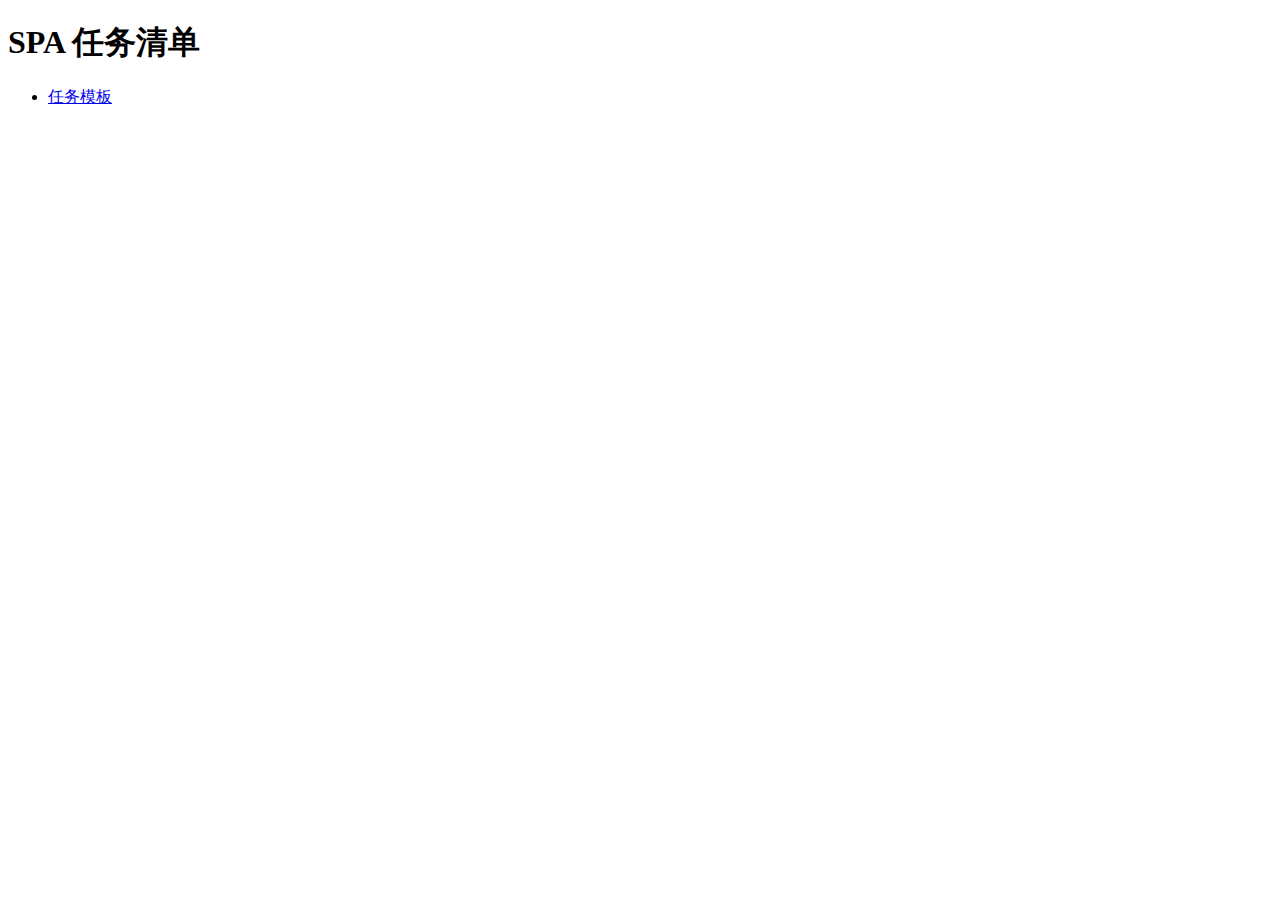
<file: index.html>
<!DOCTYPE html>
<html lang="en">
<head>
  <meta charset="UTF-8">
  <meta name="viewport" content="width=device-width,initial-scale=1,user-scalable=0">
  <title>SPA 任务清单</title>
  <link rel="icon" href="https://i.wangding.in/favicon.ico" sizes="48x48" type="image/png">
</head>
<body>
<h1>SPA 任务清单</h1>
<ul>
  <li><a href="./00-template/index.html">任务模板</a></li>
  <!-- 参考上一行代码，后续任务链接加到这里 -->
</ul>
</body>
</html>
</file>
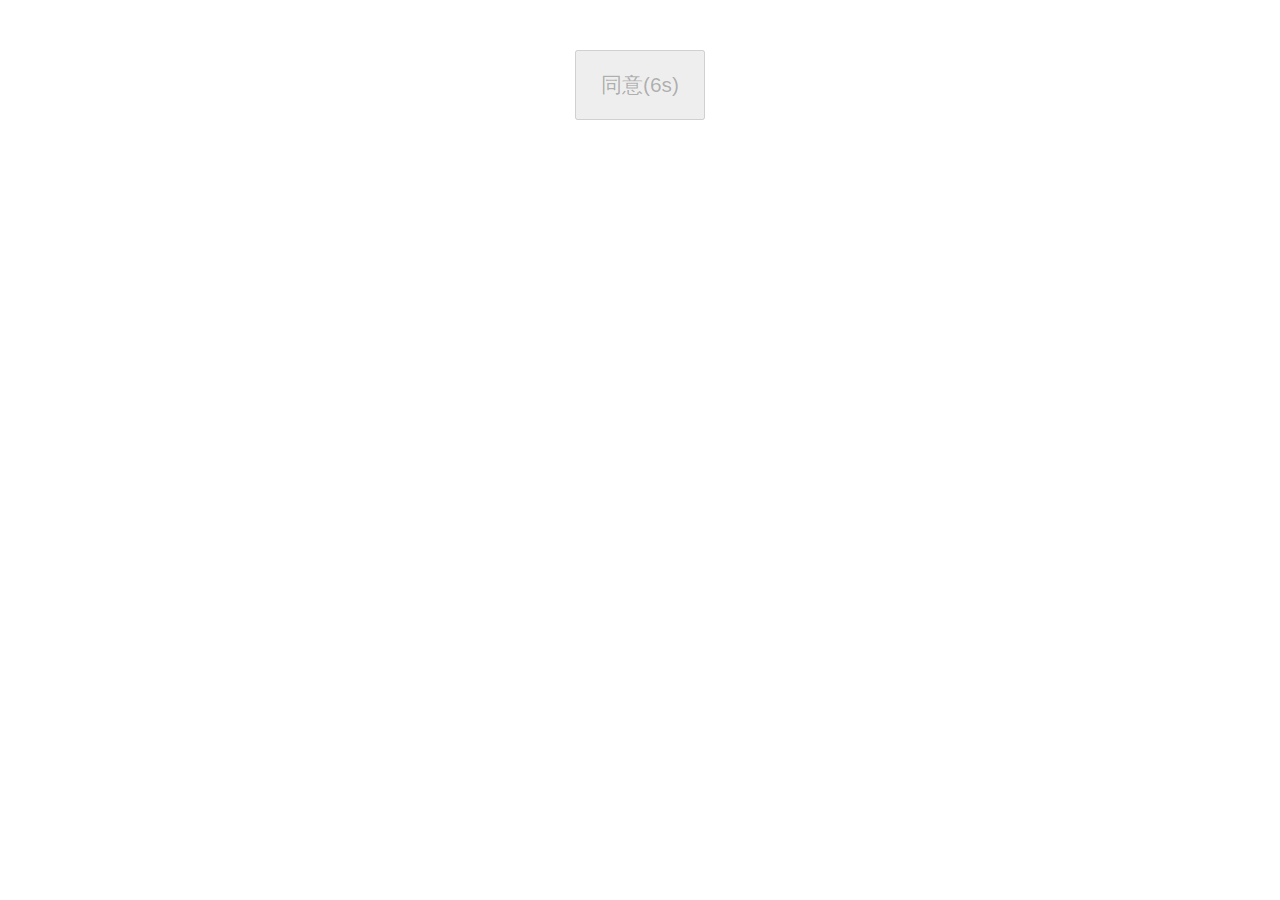
<file: 10-timer-button/index.html>
<!DOCTYPE html>
<html lang="en">
<head>
  <meta charset="UTF-8">
  <title></title>
 <link rel='stylesheet' href='./layout.css' >
</head>
<body>
   <input type='button' value='同意(6s)' class='box' disabled>
    <script src='//apps.bdimg.com/libs/jquery/2.1.4/jquery.min.js'></script>
    <script src='./main.js'></script> 
</body>
</html>
</file>
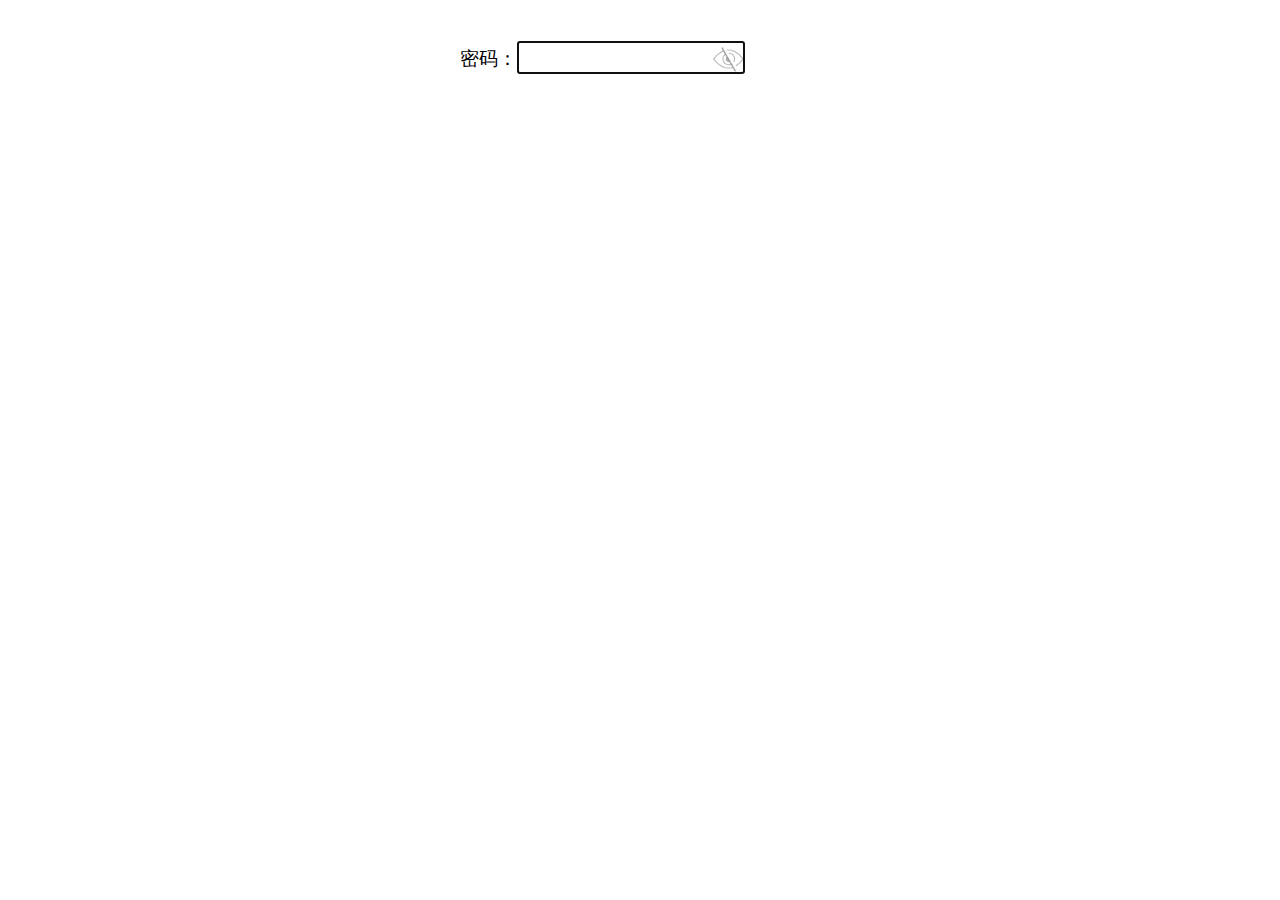
<file: 11-password-visual/index.html>
<!DOCTYPE html>
<html lang="en">
<head>
  <meta charset="UTF-8">
  <title></title>
    <link rel='stylesheet' href='./layout.css' >
</head>
<body>
 <div class="main">密码：<input id='pwd' type='password' autofocus><div id='eye'></div><input class='pwd-text'></div></body>
<script src='//apps.bdimg.com/libs/jquery/2.1.4/jquery.min.js'></script>
<script src='./main.js'></script> 
</body>
</html>
</file>
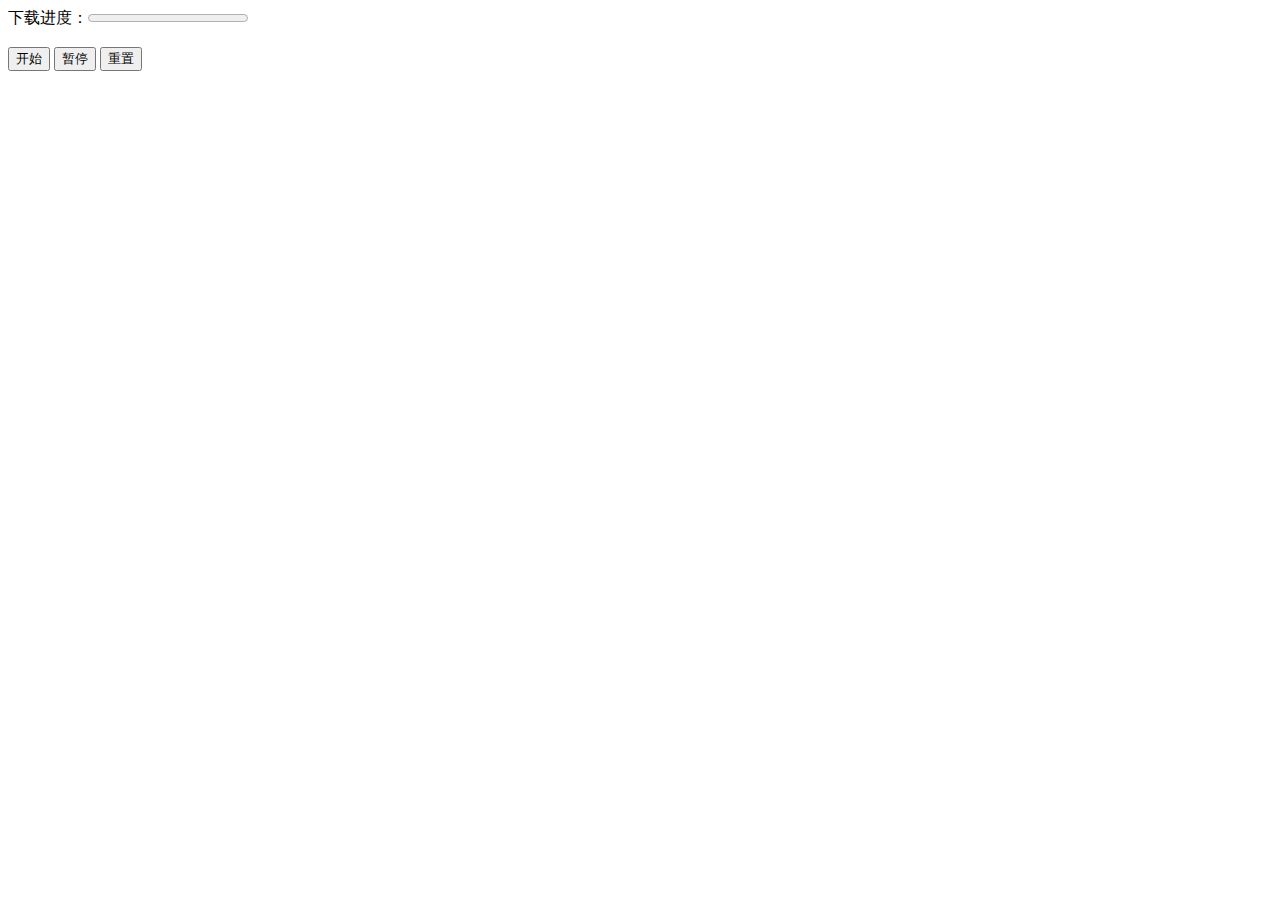
<file: 13-progress/index.html>
<!DOCTYPE html>
<html lang="en">
    <head>
        <meta charset="UTF-8">
        <meta name="viewport" content="width=device-width,initial-scale=1,user-scalable=0">
        <link rel="icon" href="https://i.wangding.in/favicon.ico" sizes="48x48" type="image/png">
        <title>进度条控件</title>
        <style>
            #downloadProgress {
                width: 300px;
            }
        </style>
    </head>
    <body>
        下载进度：<progress value="0" max="100"></progress>
        <br>
        <br>
        <button id="start-button">开始</button>
        <button id="stop-button">暂停</button>
        <button id="reset-button">重置</button>
    </body>
    <script src="//apps.bdimg.com/libs/jquery/2.1.4/jquery.min.js"></script>
    <script src="41-progress.js"></script>
</html>
</file>
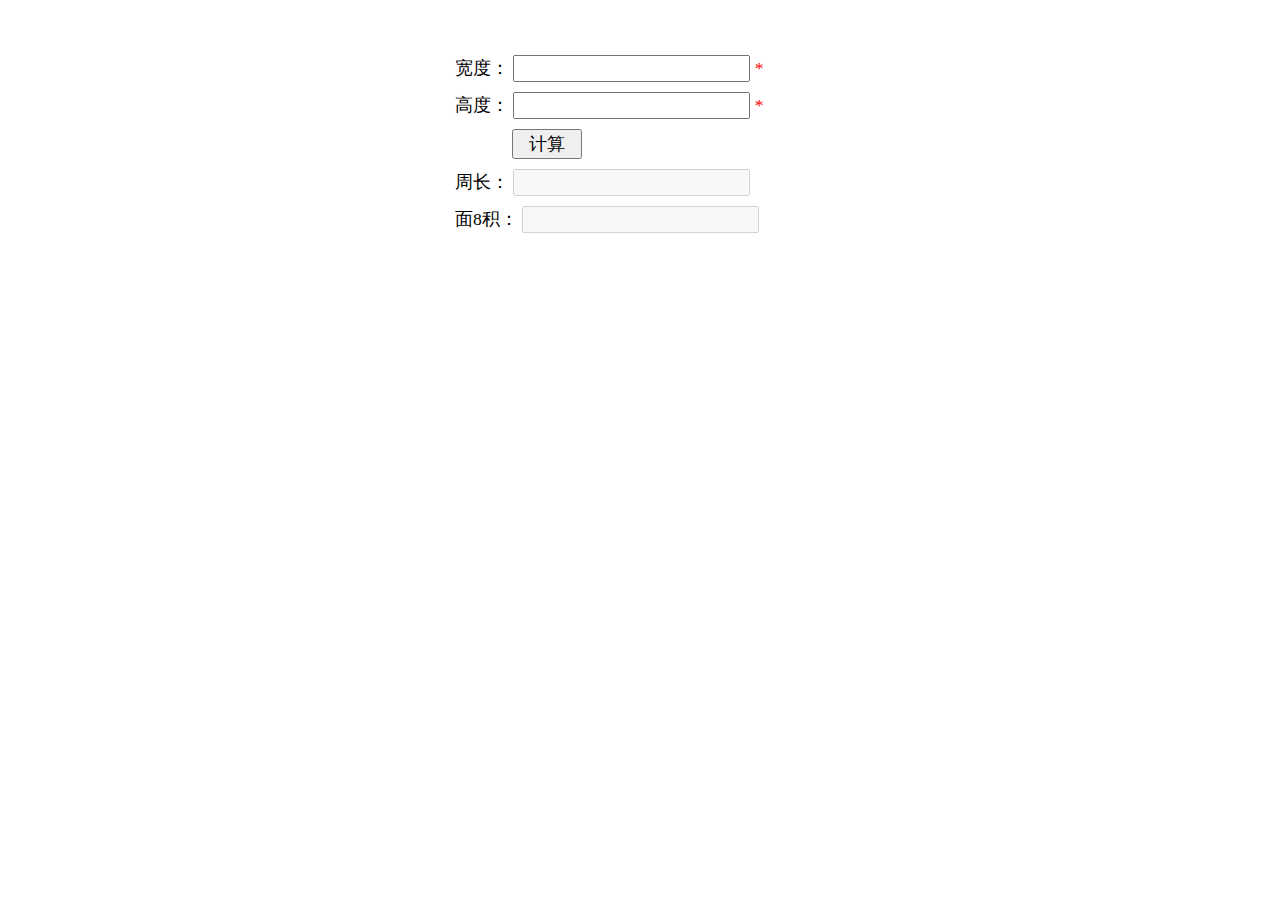
<file: 20-form-validation/index.html>
<!DOCTYPE html>
<html lang="en">
<head>
  <meta charset="UTF-8">
  <meta name="viewport" content="width=device-width,initial-scale=1,user-scalable=0">
  <title>矩形计算器</title>
  <link rel="stylesheet" href='./rectangle.css'>
</head>
<body>
 <div class='main'>
   <label>宽度：</label>
     <input id='width' type='text'></input>
     <span>*</span>
     <br>
     <div id='width-validation-message'></div>
   <label>高度：</label>
     <input id='height' type='text'></input>
     <span>*</span>
     <br>
     <div id='height-validation-message'></div>
     <input id='calculate' type='button' value='计算'></input>
     <br>
     <label>周长：</label>
     <input id='perimeter' type='text' disabled></input>
     <br>
   <label for=''>面8积：</label>
     <input id='area' type='text' disabled></input>
     <br>
 </div>
<script src='//apps.bdimg.com/libs/jquery/2.1.4/jquery.min.js'></script>
<script src='./calc.js'></script>
<script src='./rectangle.js'></script>
</body>
</html>
</file>
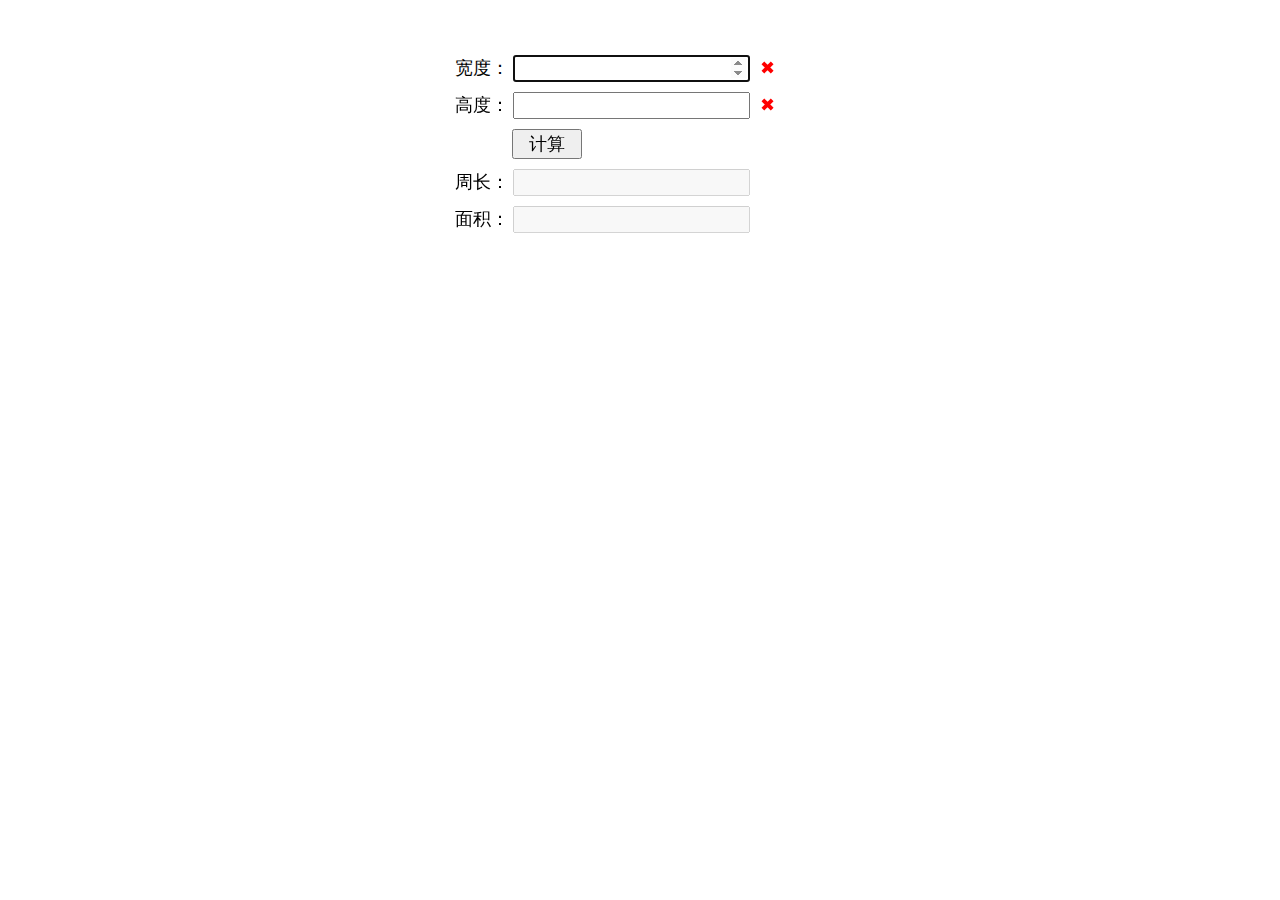
<file: 21-h5-validation/index.html>
<!DOCTYPE html>
<html lang="en">
<head>
  <meta charset="UTF-8">
  <meta name="viewport" content="width=device-width,initial-scale=1,user-scalable=0">
  <title>矩形计算器</title>
  <link rel="stylesheet" href='./rectangle.css'>
</head>
<body>
 <form>
   <label>宽度：</label>
     <input id='width' type='number' autofocus required min='0' step='0.01'>
     <span></span>
     <br>
   <label>高度：</label>
     <input id='height' type='number' required min='0' step='0.01'>
     <span></span>
     <br>
     <input id='calculate' type='submit' value='计算'>
     <br>
   <label>周长：</label>
     <input id='perimeter' type='text' disabled>
     <br>
   <label for=''>面积：</label>
     <input id='area' type='text' disabled></input>
     <br>
 </form>
<script src='//apps.bdimg.com/libs/jquery/2.1.4/jquery.min.js'></script>
<script src='./calc.js'></script>
<script src='./rectangle.js'></script>
</body>
</html>
</file>
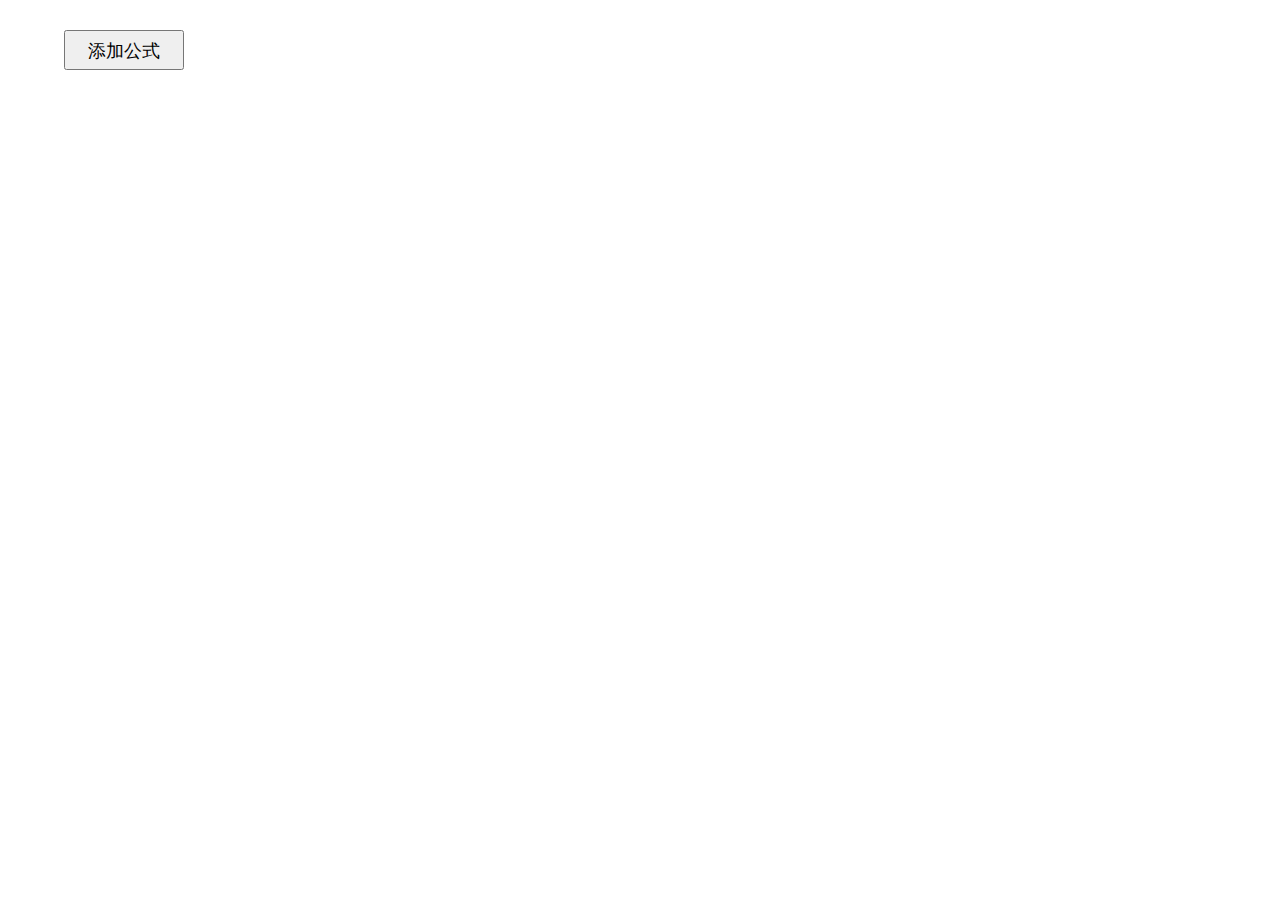
<file: 35-formula/index.html>
<!DOCTYPE html>
<html lang="en">
    <head>
        <meta charset="UTF-8">
        <meta name="viewport" content="width=device-width,initial-scale=1,user-scalable=0">
        <title>数学公式编辑</title>
        <link rel="stylesheet" href="mathquill/mathquill.css">
        <link rel="stylesheet" href="05-formula.css">
        <link rel="icon" href="https://i.wangding.in/favicon.ico" sizes="48x48" type="image/png">
    </head>
    <body>
        <div class="main">
            <p>
                <span id="formula"></span>
            </p>
            <input type="button" value="添加公式">
        </div>
        <script src="//apps.bdimg.com/libs/jquery/2.1.4/jquery.min.js"></script>
        <script src="mathquill/mathquill.js"></script>
        <script src="05-formula.js"></script>
    </body>
</html>
</file>
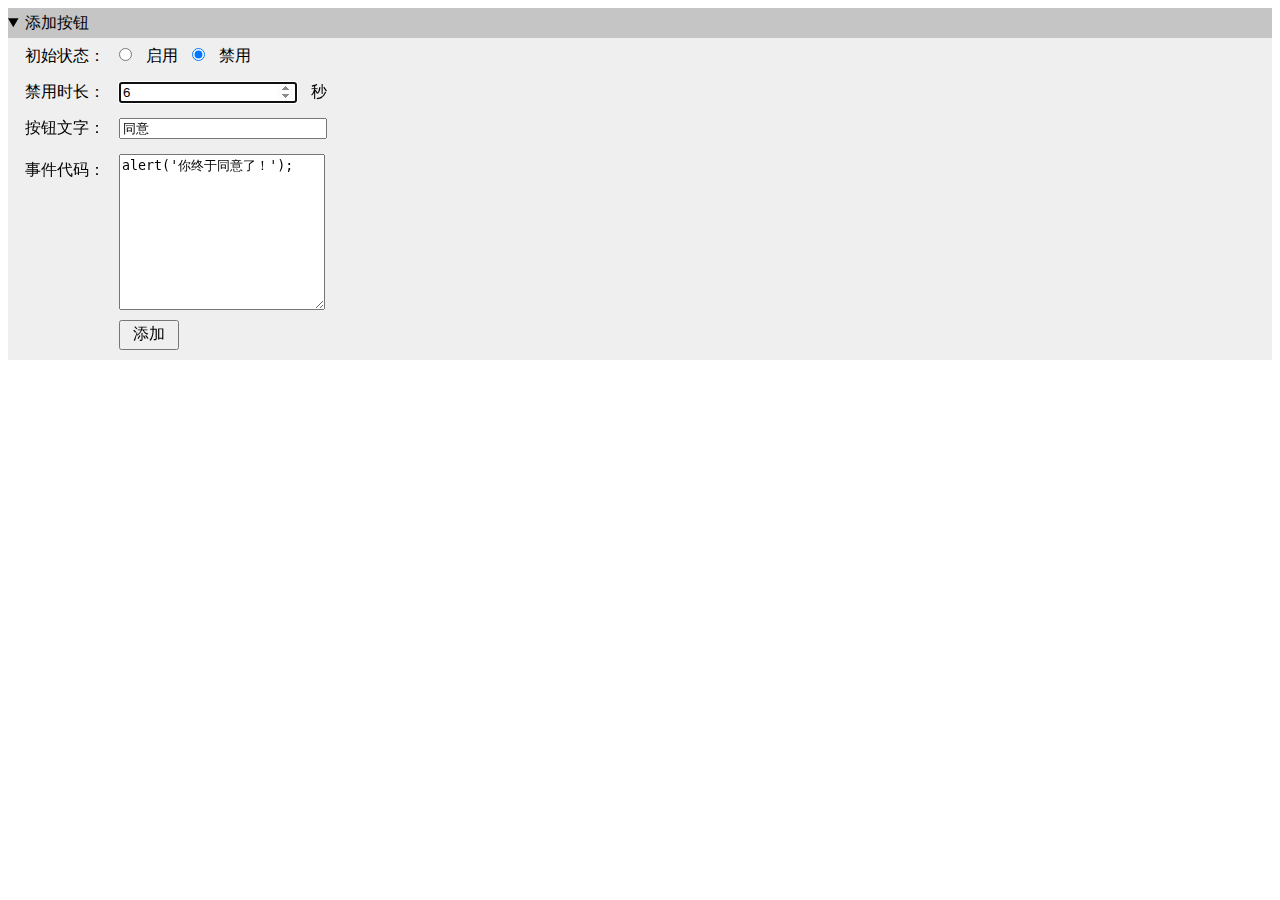
<file: 41-tea-timer-button/index.html>
<!DOCTYPE html>
<html lang="en">
    <head>
        <meta charset="UTF-8">
        <meta name="viewport" content="width=device-width,initial-scale=1,user-scalable=0">
        <title>定时器按钮组件测试</title>
        <link rel="stylesheet" href="09-index.css">
        <link rel="stylesheet" href="09-button.css">
    </head>
    <body>
        <details open>
            <summary>添加按钮</summary>
            <form class="form-create-button">
                <label>初始状态：</label>
                <input type="radio" name="status" value="true">
                <label>启用</label>
                <input type="radio" name="status" value="false" checked="checked">
                <label>禁用</label>
                <br>
                <label>禁用时长：</label>
                <input type="number" min="0" max="100" value="6" autofocus>
                秒<br>
                <label>按钮文字：</label>
                <input type="text" maxlength="5" value="同意" required>
                <br>
                <div>
                    <label>事件代码：</label>
                    <textarea cols="30" rows="10">alert('你终于同意了！');</textarea>
                </div>
                <input type="submit" value="添加">
            </form>
        </details>
        <div class="main"></div>
    </body>
    <script src="//apps.bdimg.com/libs/jquery/2.1.4/jquery.min.js"></script>
    <script src="09-index.js"></script>
    <script src="09-button.js"></script>
    </html>
</file>
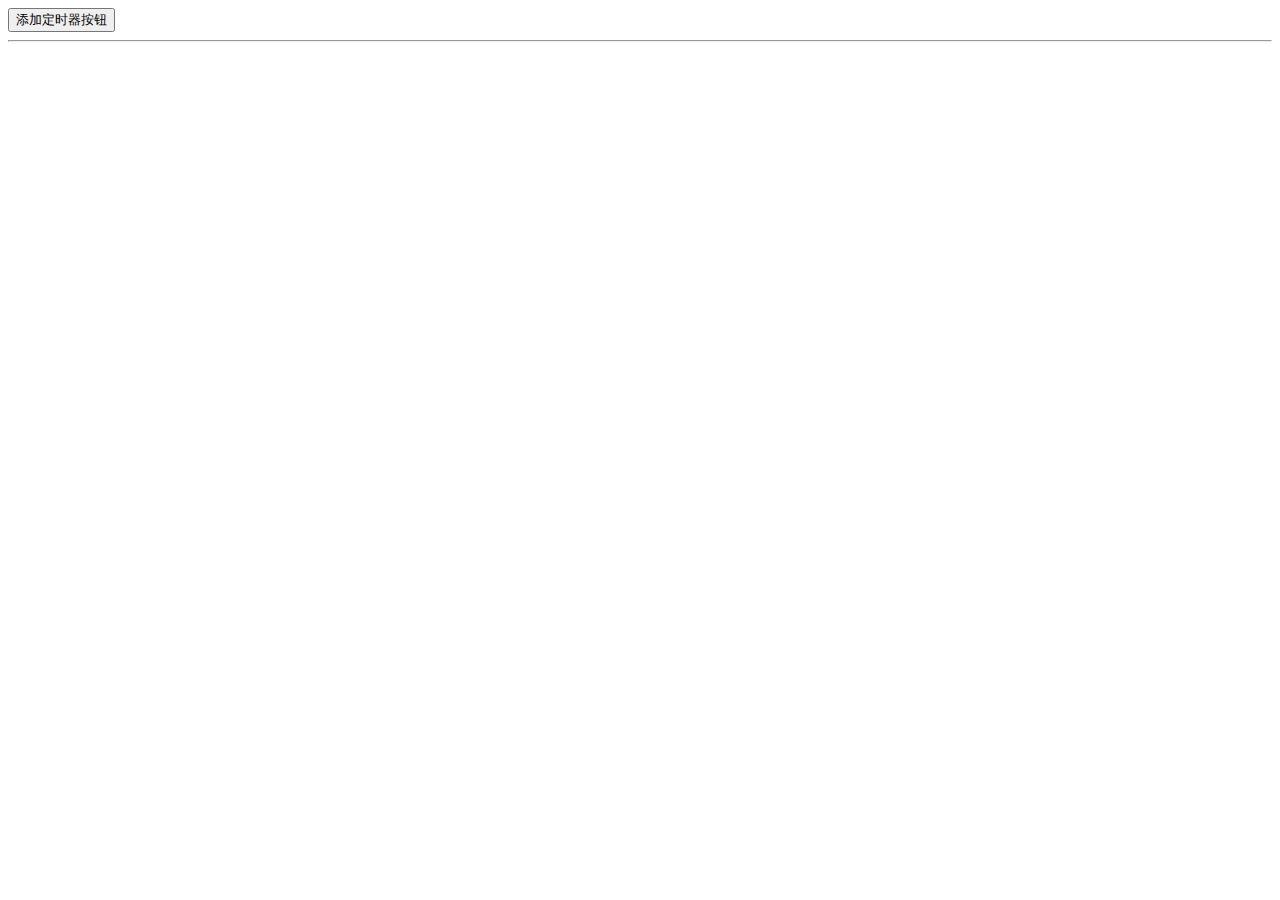
<file: 41-timer-add/index.html>
<!DOCTYPE html>
<html lang="en">
<head>
  <meta charset="UTF-8">
  <title> timer button的测试页面  构造函数</title>
 <link rel='stylesheet' href='./time-button.css' >
</head>
<body>
<input type='button' id='add' value='添加定时器按钮'>
<hr>
<div id='main'></div>
<!-- <input type='button' value='同意(6s)' class='box' disabled> -->
    <script src='//apps.bdimg.com/libs/jquery/2.1.4/jquery.min.js'></script>
    <script src='./time-button.js'></script> 
    <script>
$(function(){
     // $timerButton.show('#main');
    var $btnAdd=$('#add');
   
    $btnAdd.click(function(){
      var tb=new TimerButton();
      tb.show({
        title:'发送验证',
        num:10,
        onClick:function(){
         alert('点击了定时器按钮')
        }
        });
      })      })
        </script>
</body>
</html>
</file>
<file: 10-timer-button/layout.css>
.box{
  display:block;
  margin:50px auto;
  width:130px;
  height:70px;
  font-size:1.3em;
}
</file>
<file: 11-password-visual/layout.css>
body {
    font-family: 微软雅黑;
    line-height: 2em;
    margin: 0;
    font-size: 1.2em
}

.main {
    width: 360px;
    margin: 20px auto 0;
    padding: 20px 20px;
    position: relative
}

.main input {
    font-size: 1.2em
}

.main #pwd {
    width: 220px;
    margin: 0
}

.main .pwd-text {
    width: 185px;
    height: 27px;
    z-index: -10;
    border: none;
    position: relative;
    left: 65px;
    top: -66px
}

.main #eye {
    width: 34px;
    height: 28px;
    background-size: contain;
    position: relative;
    top: -33px;
    left: 251px;
    z-index: 9;
    background-image: url([data-uri])
}

.main #eye:hover {
    background-image: url([data-uri])
}
</file>
<file: 20-form-validation/rectangle.css>
.main{
  width:380px;
  margin:50px auto;
  font-size:1.1em

}
#calculate{
  width:70px;
  margin-left:62px;
}
input,label{
  margin:5px 0;
  padding-left:5px;
  font-size:1em;
}
span{
  color:red;
}
#width-validation-message{
  color:red;
  margin-left:62px;
  font-size:0.8em;
}
#height-validation-message{
    color:red;
    margin-left:62px;
    font-size:0.8em;
}
</file>
<file: 21-h5-validation/rectangle.css>
form{
  width:380px;
  margin:50px auto;
  font-size:1.1em

}
#calculate{
  width:70px;
  margin-left:62px;
}
input,label,span{
  margin:5px 0;
  padding-left:5px;
  font-size:1em;
}

input:invalid+span:after {
      content: '✖';
          color: red

}

input:valid+span:after {
      content: '✓';
          color: green

}
</file>
<file: 35-formula/mathquill/mathquill.css>
/*MathQuill v0.10.1               http://mathquill.com
 * by Han, Jeanine, and Mary  maintainers@mathquill.com
 *
 * This Source Code Form is subject to the terms of the
 * Mozilla Public License, v. 2.0. If a copy of the MPL
 * was not distributed with this file, You can obtain
 * one at http://mozilla.org/MPL/2.0/.
 */
@font-face {
  font-family: Symbola;
  src: url(font/Symbola.eot);
  src: local("Symbola Regular"), local("Symbola"), url(font/Symbola.woff2) format("woff2"), url(font/Symbola.woff) format("woff"), url(font/Symbola.ttf) format("truetype"), url(font/Symbola.otf) format("opentype"), url(font/Symbola.svg#Symbola) format("svg");
}
.mq-editable-field {
  display: -moz-inline-box;
  display: inline-block;
}
.mq-editable-field .mq-cursor {
  border-left: 1px solid black;
  margin-left: -1px;
  position: relative;
  z-index: 1;
  padding: 0;
  display: -moz-inline-box;
  display: inline-block;
}
.mq-editable-field .mq-cursor.mq-blink {
  visibility: hidden;
}
.mq-editable-field,
.mq-math-mode .mq-editable-field {
  border: 1px solid gray;
}
.mq-editable-field.mq-focused,
.mq-math-mode .mq-editable-field.mq-focused {
  -webkit-box-shadow: #8bd 0 0 1px 2px, inset #6ae 0 0 2px 0;
  -moz-box-shadow: #8bd 0 0 1px 2px, inset #6ae 0 0 2px 0;
  box-shadow: #8bd 0 0 1px 2px, inset #6ae 0 0 2px 0;
  border-color: #709AC0;
  border-radius: 1px;
}
.mq-math-mode .mq-editable-field {
  margin: 1px;
}
.mq-editable-field .mq-latex-command-input {
  color: inherit;
  font-family: "Courier New", monospace;
  border: 1px solid gray;
  padding-right: 1px;
  margin-right: 1px;
  margin-left: 2px;
}
.mq-editable-field .mq-latex-command-input.mq-empty {
  background: transparent;
}
.mq-editable-field .mq-latex-command-input.mq-hasCursor {
  border-color: ActiveBorder;
}
.mq-editable-field.mq-empty:after,
.mq-editable-field.mq-text-mode:after,
.mq-math-mode .mq-empty:after {
  visibility: hidden;
  content: 'c';
}
.mq-editable-field .mq-cursor:only-child:after,
.mq-editable-field .mq-textarea + .mq-cursor:last-child:after {
  visibility: hidden;
  content: 'c';
}
.mq-editable-field .mq-text-mode .mq-cursor:only-child:after {
  content: '';
}
.mq-editable-field.mq-text-mode {
  overflow-x: auto;
  overflow-y: hidden;
}
.mq-root-block,
.mq-math-mode .mq-root-block {
  display: -moz-inline-box;
  display: inline-block;
  width: 100%;
  padding: 2px;
  -webkit-box-sizing: border-box;
  -moz-box-sizing: border-box;
  box-sizing: border-box;
  white-space: nowrap;
  overflow: hidden;
  vertical-align: middle;
}
.mq-math-mode {
  font-variant: normal;
  font-weight: normal;
  font-style: normal;
  font-size: 115%;
  line-height: 1;
  display: -moz-inline-box;
  display: inline-block;
}
.mq-math-mode .mq-non-leaf,
.mq-math-mode .mq-scaled {
  display: -moz-inline-box;
  display: inline-block;
}
.mq-math-mode var,
.mq-math-mode .mq-text-mode,
.mq-math-mode .mq-nonSymbola {
  font-family: "Times New Roman", Symbola, serif;
  line-height: .9;
}
.mq-math-mode * {
  font-size: inherit;
  line-height: inherit;
  margin: 0;
  padding: 0;
  border-color: black;
  -webkit-user-select: none;
  -moz-user-select: none;
  user-select: none;
  box-sizing: border-box;
}
.mq-math-mode .mq-empty {
  background: #ccc;
}
.mq-math-mode .mq-empty.mq-root-block {
  background: transparent;
}
.mq-math-mode.mq-empty {
  background: transparent;
}
.mq-math-mode .mq-text-mode {
  font-size: 87%;
}
.mq-math-mode .mq-font {
  font: 1em "Times New Roman", Symbola, serif;
}
.mq-math-mode .mq-font * {
  font-family: inherit;
  font-style: inherit;
}
.mq-math-mode b,
.mq-math-mode b.mq-font {
  font-weight: bolder;
}
.mq-math-mode var,
.mq-math-mode i,
.mq-math-mode i.mq-font {
  font-style: italic;
}
.mq-math-mode var.mq-f {
  margin-right: 0.2em;
  margin-left: 0.1em;
}
.mq-math-mode .mq-roman var.mq-f {
  margin: 0;
}
.mq-math-mode big {
  font-size: 125%;
}
.mq-math-mode .mq-roman {
  font-style: normal;
}
.mq-math-mode .mq-sans-serif {
  font-family: sans-serif, Symbola, serif;
}
.mq-math-mode .mq-monospace {
  font-family: monospace, Symbola, serif;
}
.mq-math-mode .mq-overline {
  border-top: 1px solid black;
  margin-top: 1px;
}
.mq-math-mode .mq-underline {
  border-bottom: 1px solid black;
  margin-bottom: 1px;
}
.mq-math-mode .mq-binary-operator {
  padding: 0 0.2em;
  display: -moz-inline-box;
  display: inline-block;
}
.mq-math-mode .mq-supsub {
  font-size: 90%;
  vertical-align: -0.5em;
}
.mq-math-mode .mq-supsub.mq-limit {
  font-size: 80%;
  vertical-align: -0.4em;
}
.mq-math-mode .mq-supsub.mq-sup-only {
  vertical-align: .5em;
}
.mq-math-mode .mq-supsub.mq-sup-only .mq-sup {
  display: inline-block;
  vertical-align: text-bottom;
}
.mq-math-mode .mq-supsub .mq-sup {
  display: block;
}
.mq-math-mode .mq-supsub .mq-sub {
  display: block;
  float: left;
}
.mq-math-mode .mq-supsub.mq-limit .mq-sub {
  margin-left: -0.25em;
}
.mq-math-mode .mq-supsub .mq-binary-operator {
  padding: 0 .1em;
}
.mq-math-mode .mq-supsub .mq-fraction {
  font-size: 70%;
}
.mq-math-mode sup.mq-nthroot {
  font-size: 80%;
  vertical-align: 0.8em;
  margin-right: -0.6em;
  margin-left: .2em;
  min-width: .5em;
}
.mq-math-mode .mq-paren {
  padding: 0 .1em;
  vertical-align: top;
  -webkit-transform-origin: center .06em;
  -moz-transform-origin: center .06em;
  -ms-transform-origin: center .06em;
  -o-transform-origin: center .06em;
  transform-origin: center .06em;
}
.mq-math-mode .mq-paren.mq-ghost {
  color: silver;
}
.mq-math-mode .mq-paren + span {
  margin-top: .1em;
  margin-bottom: .1em;
}
.mq-math-mode .mq-array {
  vertical-align: middle;
  text-align: center;
}
.mq-math-mode .mq-array > span {
  display: block;
}
.mq-math-mode .mq-operator-name {
  font-family: Symbola, "Times New Roman", serif;
  line-height: .9;
  font-style: normal;
}
.mq-math-mode var.mq-operator-name.mq-first {
  padding-left: .2em;
}
.mq-math-mode var.mq-operator-name.mq-last {
  padding-right: .2em;
}
.mq-math-mode .mq-fraction {
  font-size: 90%;
  text-align: center;
  vertical-align: -0.4em;
  padding: 0 .2em;
}
.mq-math-mode .mq-fraction,
.mq-math-mode .mq-large-operator,
.mq-math-mode x:-moz-any-link {
  display: -moz-groupbox;
}
.mq-math-mode .mq-fraction,
.mq-math-mode .mq-large-operator,
.mq-math-mode x:-moz-any-link,
.mq-math-mode x:default {
  display: inline-block;
}
.mq-math-mode .mq-numerator,
.mq-math-mode .mq-denominator {
  display: block;
}
.mq-math-mode .mq-numerator {
  padding: 0 0.1em;
}
.mq-math-mode .mq-denominator {
  border-top: 1px solid;
  float: right;
  width: 100%;
  padding: 0.1em;
}
.mq-math-mode .mq-sqrt-prefix {
  padding-top: 0;
  position: relative;
  top: 0.1em;
  vertical-align: top;
  -webkit-transform-origin: top;
  -moz-transform-origin: top;
  -ms-transform-origin: top;
  -o-transform-origin: top;
  transform-origin: top;
}
.mq-math-mode .mq-sqrt-stem {
  border-top: 1px solid;
  margin-top: 1px;
  padding-left: .15em;
  padding-right: .2em;
  margin-right: .1em;
  padding-top: 1px;
}
.mq-math-mode .mq-vector-prefix {
  display: block;
  text-align: center;
  line-height: .25em;
  margin-bottom: -0.1em;
  font-size: 0.75em;
}
.mq-math-mode .mq-vector-stem {
  display: block;
}
.mq-math-mode .mq-large-operator {
  text-align: center;
}
.mq-math-mode .mq-large-operator .mq-from,
.mq-math-mode .mq-large-operator big,
.mq-math-mode .mq-large-operator .mq-to {
  display: block;
}
.mq-math-mode .mq-large-operator .mq-from,
.mq-math-mode .mq-large-operator .mq-to {
  font-size: 80%;
}
.mq-math-mode .mq-large-operator .mq-from {
  float: right;
  /* take out of normal flow to manipulate baseline */
  width: 100%;
}
.mq-math-mode,
.mq-math-mode .mq-editable-field {
  cursor: text;
  font-family: Symbola, "Times New Roman", serif;
}
.mq-math-mode .mq-overarrow {
  border-top: 1px solid black;
  margin-top: 1px;
  padding-top: 0.2em;
}
.mq-math-mode .mq-overarrow:before {
  display: block;
  position: relative;
  top: -0.34em;
  font-size: 0.5em;
  line-height: 0em;
  content: '\27A4';
  text-align: right;
}
.mq-math-mode .mq-overarrow.mq-arrow-left:before {
  -moz-transform: scaleX(-1);
  -o-transform: scaleX(-1);
  -webkit-transform: scaleX(-1);
  transform: scaleX(-1);
  filter: FlipH;
  -ms-filter: "FlipH";
}
.mq-math-mode .mq-selection,
.mq-editable-field .mq-selection,
.mq-math-mode .mq-selection .mq-non-leaf,
.mq-editable-field .mq-selection .mq-non-leaf,
.mq-math-mode .mq-selection .mq-scaled,
.mq-editable-field .mq-selection .mq-scaled {
  background: #B4D5FE !important;
  background: Highlight !important;
  color: HighlightText;
  border-color: HighlightText;
}
.mq-math-mode .mq-selection .mq-matrixed,
.mq-editable-field .mq-selection .mq-matrixed {
  background: #39F !important;
}
.mq-math-mode .mq-selection .mq-matrixed-container,
.mq-editable-field .mq-selection .mq-matrixed-container {
  filter: progid:DXImageTransform.Microsoft.Chroma(color='#3399FF') !important;
}
.mq-math-mode .mq-selection.mq-blur,
.mq-editable-field .mq-selection.mq-blur,
.mq-math-mode .mq-selection.mq-blur .mq-non-leaf,
.mq-editable-field .mq-selection.mq-blur .mq-non-leaf,
.mq-math-mode .mq-selection.mq-blur .mq-scaled,
.mq-editable-field .mq-selection.mq-blur .mq-scaled,
.mq-math-mode .mq-selection.mq-blur .mq-matrixed,
.mq-editable-field .mq-selection.mq-blur .mq-matrixed {
  background: #D4D4D4 !important;
  color: black;
  border-color: black;
}
.mq-math-mode .mq-selection.mq-blur .mq-matrixed-container,
.mq-editable-field .mq-selection.mq-blur .mq-matrixed-container {
  filter: progid:DXImageTransform.Microsoft.Chroma(color='#D4D4D4') !important;
}
.mq-editable-field .mq-textarea,
.mq-math-mode .mq-textarea {
  position: relative;
  -webkit-user-select: text;
  -moz-user-select: text;
  user-select: text;
}
.mq-editable-field .mq-textarea *,
.mq-math-mode .mq-textarea *,
.mq-editable-field .mq-selectable,
.mq-math-mode .mq-selectable {
  -webkit-user-select: text;
  -moz-user-select: text;
  user-select: text;
  position: absolute;
  clip: rect(1em 1em 1em 1em);
  -webkit-transform: scale(0);
  -moz-transform: scale(0);
  -ms-transform: scale(0);
  -o-transform: scale(0);
  transform: scale(0);
  resize: none;
  width: 1px;
  height: 1px;
}
.mq-math-mode .mq-matrixed {
  background: white;
  display: -moz-inline-box;
  display: inline-block;
}
.mq-math-mode .mq-matrixed-container {
  filter: progid:DXImageTransform.Microsoft.Chroma(color='white');
  margin-top: -0.1em;
}
</file>
<file: 35-formula/05-formula.css>
body,html {
    margin: 0;
    padding: 0;
    width: 100%;
    height: 80%;
    font-size: 1.2em
}

.main {
    width: 90%;
    height: 80%;
    margin: 30px auto
}

.main p {
    margin-bottom: 15px;
    margin-top: 15px
}

.main input {
    width: 120px;
    height: 40px;
    font-size: .8em
}

#formula {
    width: 250px
}
</file>
<file: 41-tea-timer-button/09-index.css>
body {
      line-height: 2em

}

details summary {
      background: #c5c5c5;
          line-height: 30px;
              outline: 0

}

details form {
      padding-left: 17px;
          padding-bottom: 10px;
              background: #efefef

}

details input,label,textarea {
      margin-top: 10px;
          margin-right: 10px;
              margin-left: 0;
                  margin-bottom: 0

}

details input[type=number] {
      width: 170px

}

details input[type=text],textarea {
      width: 200px

}

details textarea {
      margin-left: 4px

}

form div {
      padding-left: 0;
          padding-bottom: 0;
              display: flex;
                  item-align: flex-start

}

details input[type=submit] {
      margin-left: 94px;
          width: 60px;
              height: 30px;
                  font-size: 1em

}
</file>
<file: 41-tea-timer-button/09-button.css>
.timer-button {
    width: 160px;
    height: 70px;
    margin-top: 10px;
    margin-right: 10px;
    font-size: 1.2em
}
</file>
<file: 41-timer-add/time-button.css>
.timer-button{
    width:100px;
  height:50px;
}
</file>
